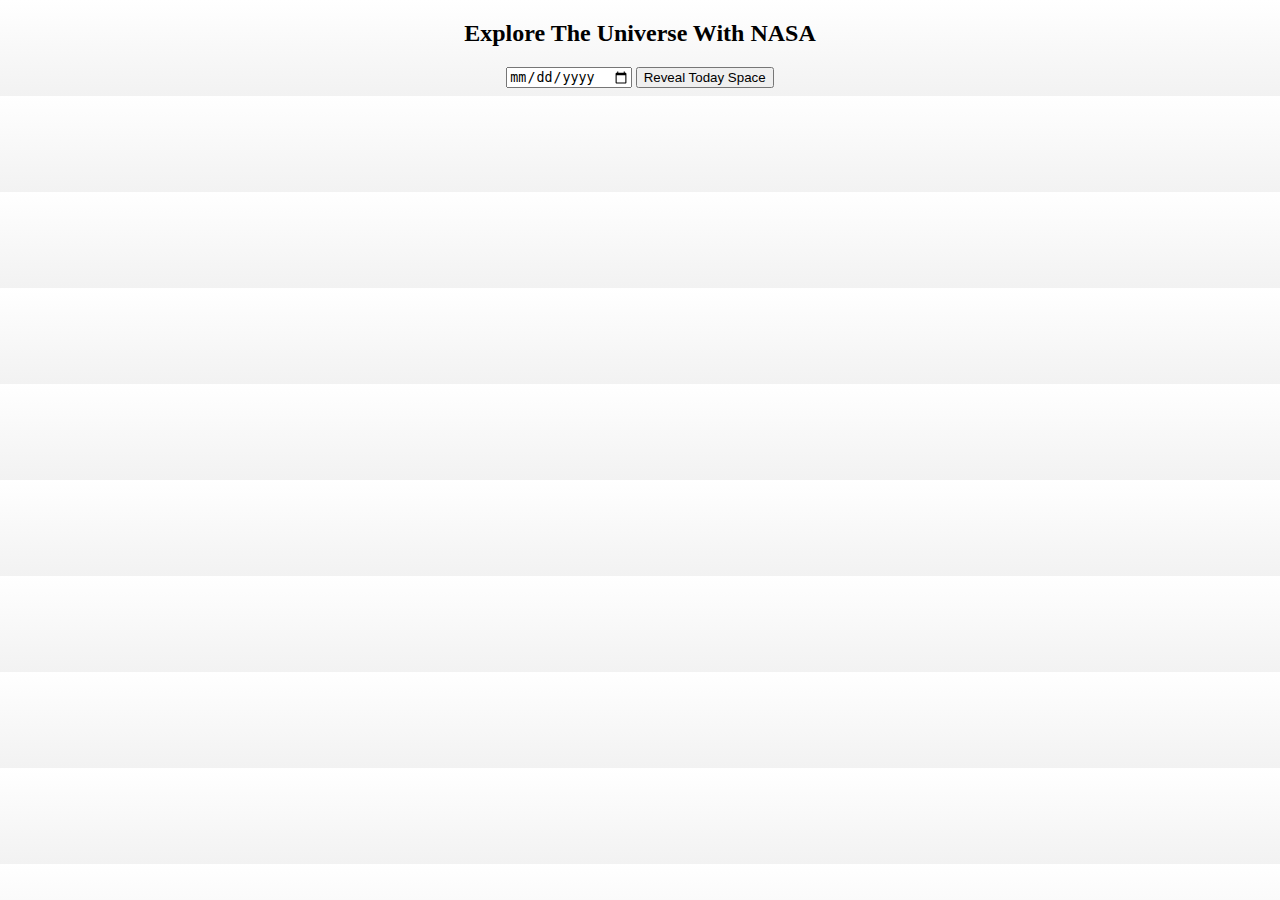
<file: index.html>
<!DOCTYPE html>
<html lang="en">

<head>
    <meta charset="UTF-8">
    <meta name="viewport" content="width=device-width, initial-scale=1.0">
    <title>Document</title>
      <link rel="stylesheet" href="index.css">
</head>


<body>
    <h2>Explore The Universe With NASA</h2>
    <input type="date" id="date" class="input" required>
    <button id="click" class="btn">Reveal Today Space </button>
    <div id="result"  class="result"></div>
   <script src="index.js"></script>
</body>

</html>
</file>
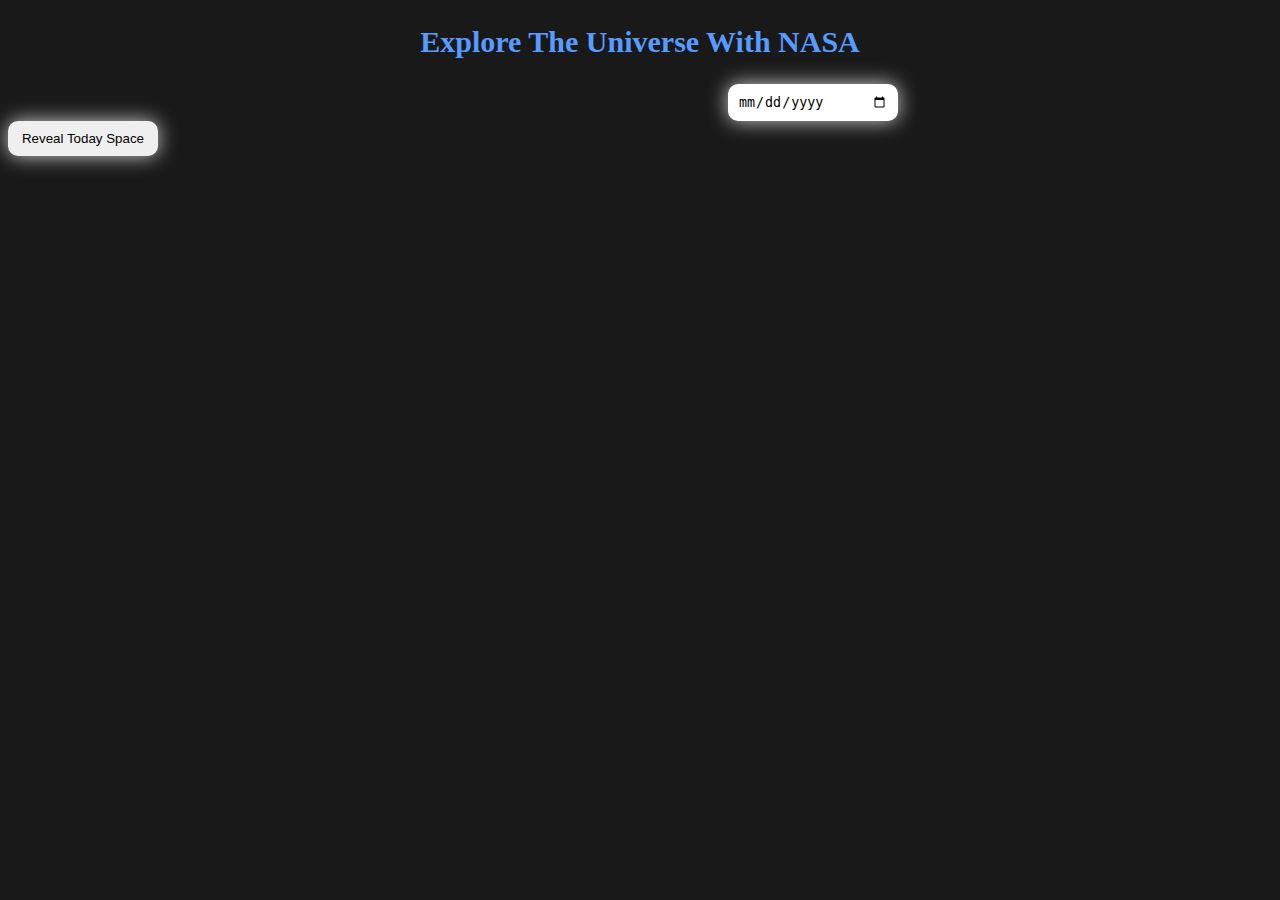
<file: index1.html>
<!DOCTYPE html>
<html lang="en">

<head>
    <meta charset="UTF-8">
    <meta name="viewport" content="width=device-width, initial-scale=1.0">
    <title>Document</title>
      <link rel="stylesheet" href="index1.css">
</head>


<body>
    <h2>Explore The Universe With NASA</h2>
    <input type="date" id="date" class="input" required>
    <button id="click" class="btn">Reveal Today Space </button>
    <div id="result"  class="result"></div>

   <script src="index1.js"></script>
</body>

</html>
</file>
<file: index.css>
body {
        background: linear-gradient(180deg, #ffffff, #f2f2f2);
        text-align: center;
    }
    #gallary {
        display: flex;
        flex-wrap: wrap;
        justify-content: center;
        gap: 15px;
        margin-top: 20px;
    }
    #gallary img {
        width: 250px;
        height: 250px;
        object-fit: cover;
        border-radius: 12px;
      /* border: 3px solid rgba(128, 128, 128, 0.642); */
        box-shadow: 0 2px 10px gray;

    }

    #search {
        background-color: #f3f4f6;
        border: 1px solid #d1d5db;
        border-radius: 8px;
        padding: 10px 16px;
        width: 100%;
        max-width: 400px;
    }

    #search:focus {
        border-color: #3b82f6;
        box-shadow: 0 0 5px rgba(59, 130, 246, 0.4);

    }

    #shownbtn {
        background-color: #f3f4f6;
        border: 1px solid #d1d5db;
        padding: 10px;
        border-radius: 8px;
        min-width: 120px;
    }

    #shownbtn:hover {
        border-color: #3b82f6;
        box-shadow: 0 0 5px rgba(59, 130, 246, 0.4);

    }

    #btn {
        margin: 10px auto;
        padding: 5px;
        min-width: 100px;
        background-color: #f3f4f6;
        border: 1px solid gray;
        border-radius: 8px;
    }

    #btn:hover {
        border-color: #3b82f6;
        box-shadow: 0 0 5px rgba(59, 130, 246, 0.4);

    }

    #mainImage {
        width: 400px;
        height: 300px;
        border-radius: 12px;
        margin-top: 20px;
        box-shadow: 0 4px 12px rgba(0, 0, 0, 0.3);
    }
    
    #mainbox {
        position: fixed;
        top: 0;
        left: 0;
        width: 100%;
        height: 100%;
        background-color: rgba(0, 0, 0, 0.8);
        display: none;
        /* hidden by default */
        justify-content: center;
        align-items: center;
        flex-direction: column;
        z-index: 20000;
        animation: fadeIn 0.6s ease;

    }

    #mainbox p {
        color: #fff;
        font-size: 18px;
        margin-top: 15px;
        text-align: center;
        max-width: 80%;
    }

    #mainbox img {
        width: 40%;
        max-width: 300px;
        border-radius: 12px;
        box-shadow: 0 4px 200px rgba(0, 0, 0, 0.6);
        ;
    }

    #closebtn {

        position:relative;
        top: -355px;
        left: 90px;
        font-size: 24px;
        color: white;
        background: none;
        border: none;
        cursor: pointer;
    }

    #closebtn:hover {
        color: #ff4d4d;
    }
</file>
<file: index1.css>
body{
        background-color: rgba(0, 0, 0, 0.902);
        /* background-color: gray; */
    }
    /* .result{
        background-color: white;
        width:100vh ;
        height:150vh;
        margin: 10px auto;
    } */
 .image{
    /* height:270px;
    width: 40%; */
    height: 360px;
    width: 595px;
    border-radius: 20px;
    margin-left: 380px;
    border: 1px soild white;
 }
 h2{
    color: #589bff;
    text-align: center;
    font-size: 30px;
 }
 .p{
    /* width: 72%; */
    color: white;
    font-size: 19px;
  
 }
 .input,.btn{
    padding:10px;
    width: 150px;
    border-radius: 10px;
    border:none;
    box-shadow: 0 0 20px rgba(255, 255, 255, 0.801);
 }
 .btn:hover,.input:hover{
    padding:12px;
    width: 150px;
    border-radius: 2px;
    border:none;
    text-align: center; 
 } 
 .input{
     margin-left:80vh;
 }
 .btn{
     margin-right:30vh;
 }
 .title{
    color: white;
    font-size:24px;
    text-align: center;
 }
 iframe{
    margin-left: 320px;
 }
</file>
